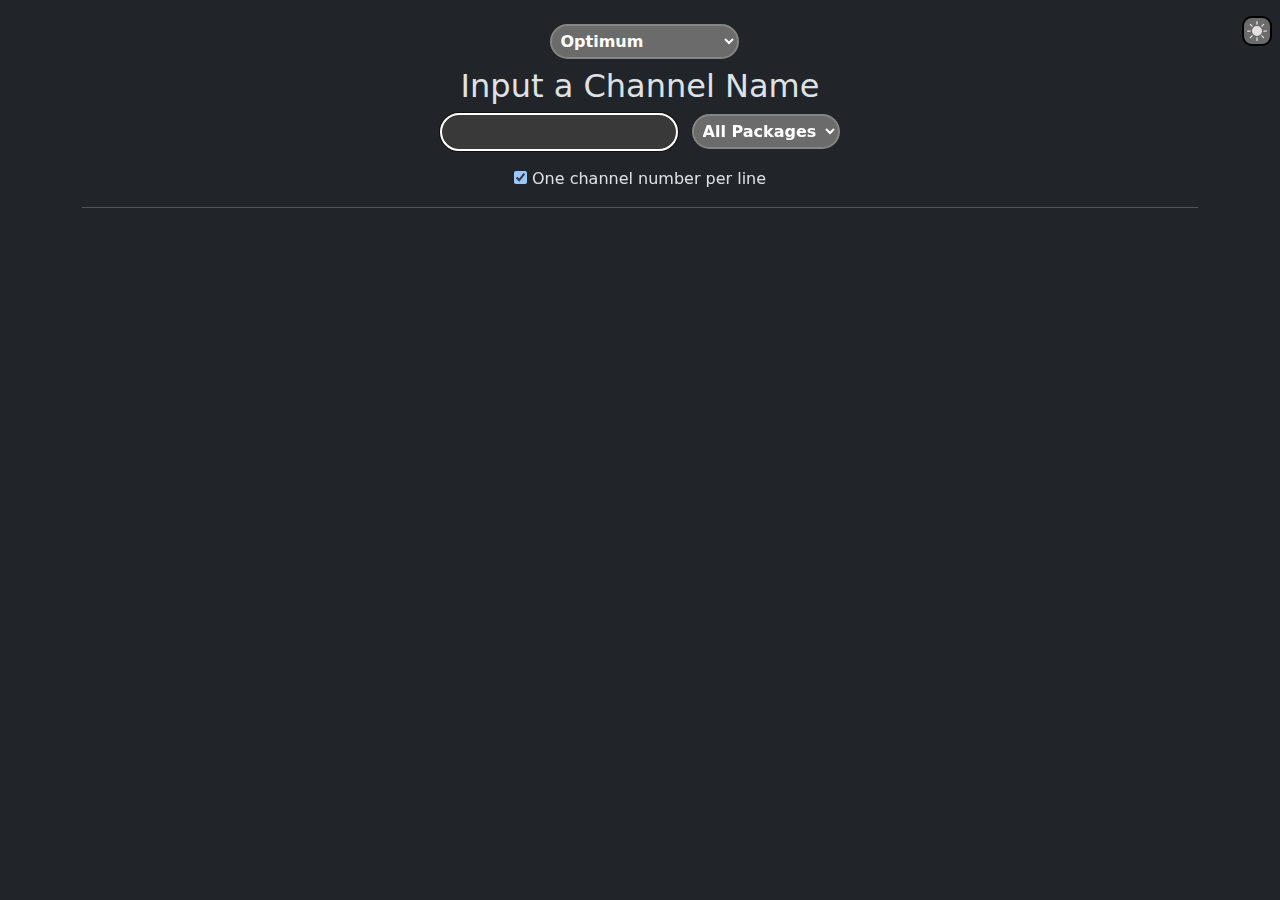
<file: index.html>
<!DOCTYPE html>
<html lang="en" data-bs-theme="dark">
  <head>
    <meta charset="UTF-8" />
    <meta name="viewport" content="width=device-width, initial-scale=1.0" />
    <title>Optimum Channel Finder</title>
    <link rel="stylesheet" href="./channelFinder.css" />
    <link
      href="https://cdn.jsdelivr.net/npm/bootstrap@5.3.3/dist/css/bootstrap.min.css"
      rel="stylesheet"
      integrity="sha384-QWTKZyjpPEjISv5WaRU9OFeRpok6YctnYmDr5pNlyT2bRjXh0JMhjY6hW+ALEwIH"
      crossorigin="anonymous"
    />
  </head>
  <body id="main" class="my-3">
    <div class="float-end me-2">
      <button id="themeButton">
        <svg><use id="themeIcon" href="#sun-fill"></use></svg>
      </button>
    </div>
    <div class="container text-center">
      <select id="provider" class="ms-2 my-2">
        <option value="">Select a provider</option>
        <option value="optimumChannelData">Optimum</option>
      </select>
      <h2>Input a Channel Name</h2>
      <input autofocus type="text" id="channelInput" />
      <select id="packageType" class="ms-2">
        <option value="all">All Packages</option>
      </select>
      <div>
        <input type="checkbox" id="oneChannelPerLine" name="oneChannelPerLine" checked="true" />
        <label for="oneChannelPerLine">One channel number per line</label>
      </div>
      <hr />
      <div id="channelResults"></div>
      <div id="channelError"></div>
    </div>

    <svg xmlns="http://www.w3.org/2000/svg" class="d-none">
      <symbol id="moon-stars-fill" viewBox="0 0 16 16">
        <path
          d="M6 .278a.768.768 0 0 1 .08.858 7.208 7.208 0 0 0-.878 3.46c0 4.021 3.278 7.277 7.318 7.277.527 0 1.04-.055 1.533-.16a.787.787 0 0 1 .81.316.733.733 0 0 1-.031.893A8.349 8.349 0 0 1 8.344 16C3.734 16 0 12.286 0 7.71 0 4.266 2.114 1.312 5.124.06A.752.752 0 0 1 6 .278z"
        />
        <path
          d="M10.794 3.148a.217.217 0 0 1 .412 0l.387 1.162c.173.518.579.924 1.097 1.097l1.162.387a.217.217 0 0 1 0 .412l-1.162.387a1.734 1.734 0 0 0-1.097 1.097l-.387 1.162a.217.217 0 0 1-.412 0l-.387-1.162A1.734 1.734 0 0 0 9.31 6.593l-1.162-.387a.217.217 0 0 1 0-.412l1.162-.387a1.734 1.734 0 0 0 1.097-1.097l.387-1.162zM13.863.099a.145.145 0 0 1 .274 0l.258.774c.115.346.386.617.732.732l.774.258a.145.145 0 0 1 0 .274l-.774.258a1.156 1.156 0 0 0-.732.732l-.258.774a.145.145 0 0 1-.274 0l-.258-.774a1.156 1.156 0 0 0-.732-.732l-.774-.258a.145.145 0 0 1 0-.274l.774-.258c.346-.115.617-.386.732-.732L13.863.1z"
        />
      </symbol>
      <symbol id="sun-fill" viewBox="0 0 16 16">
        <path
          d="M8 12a4 4 0 1 0 0-8 4 4 0 0 0 0 8zM8 0a.5.5 0 0 1 .5.5v2a.5.5 0 0 1-1 0v-2A.5.5 0 0 1 8 0zm0 13a.5.5 0 0 1 .5.5v2a.5.5 0 0 1-1 0v-2A.5.5 0 0 1 8 13zm8-5a.5.5 0 0 1-.5.5h-2a.5.5 0 0 1 0-1h2a.5.5 0 0 1 .5.5zM3 8a.5.5 0 0 1-.5.5h-2a.5.5 0 0 1 0-1h2A.5.5 0 0 1 3 8zm10.657-5.657a.5.5 0 0 1 0 .707l-1.414 1.415a.5.5 0 1 1-.707-.708l1.414-1.414a.5.5 0 0 1 .707 0zm-9.193 9.193a.5.5 0 0 1 0 .707L3.05 13.657a.5.5 0 0 1-.707-.707l1.414-1.414a.5.5 0 0 1 .707 0zm9.193 2.121a.5.5 0 0 1-.707 0l-1.414-1.414a.5.5 0 0 1 .707-.707l1.414 1.414a.5.5 0 0 1 0 .707zM4.464 4.465a.5.5 0 0 1-.707 0L2.343 3.05a.5.5 0 1 1 .707-.707l1.414 1.414a.5.5 0 0 1 0 .708z"
        />
      </symbol>
    </svg>

    <script src="./channelData.js"></script>
    <script src="./channelFinder.js"></script>

    <script
      src="https://cdn.jsdelivr.net/npm/bootstrap@5.3.3/dist/js/bootstrap.bundle.min.js"
      integrity="sha384-YvpcrYf0tY3lHB60NNkmXc5s9fDVZLESaAA55NDzOxhy9GkcIdslK1eN7N6jIeHz"
      crossorigin="anonymous"
    ></script>
  </body>
</html>
</file>
<file: channelFinder.css>
html {
  overflow-y: scroll;
}
#channelInput {
  margin-bottom: 1rem;
  font-size: 16px;
  font-weight: bold;
  padding: 5px;
  text-align: center;
  border-radius: 20px;
  border-style: solid;
  border-width: 2px;
}
#channelInput:hover {
  background-color: #3a3939;
}
#channelInput:focus {
  background-color: #3a3939;
}
#channelError {
  color: red;
  font-weight: bolder;
  font-size: 16px;
}
#themeButton {
  padding: 3px;
  font-size: 12px;
  border-radius: 10px;
  border-style: solid;
  border-color: black;
  border-width: 2px;
}
select {
  padding: 5px;
  border-radius: 20px;
  font-size: 16px;
  font-weight: bold;
  border-width: 2px;
}
#channelResults {
  font-weight: bold;
}
#themeButton svg {
  height: 20px;
  width: 20px;
  fill: #1e1e1e;
}
#sun-fill {
  fill: #e2e0e0;
}
[data-bs-theme="light"] {
  --bs-body-bg: #eee9e9 !important;
  --bs-body-bg-rgb: #eee9e9 !important;
  --bs-tertiary-bg: #eee9e9 !important;

  #channelInput {
    background-color: #eee9e9 !important;
  }
  #provider {
    background-color: #eee9e9 !important;
  }
  #packageType {
    background-color: #eee9e9 !important;
  }
}
</file>
